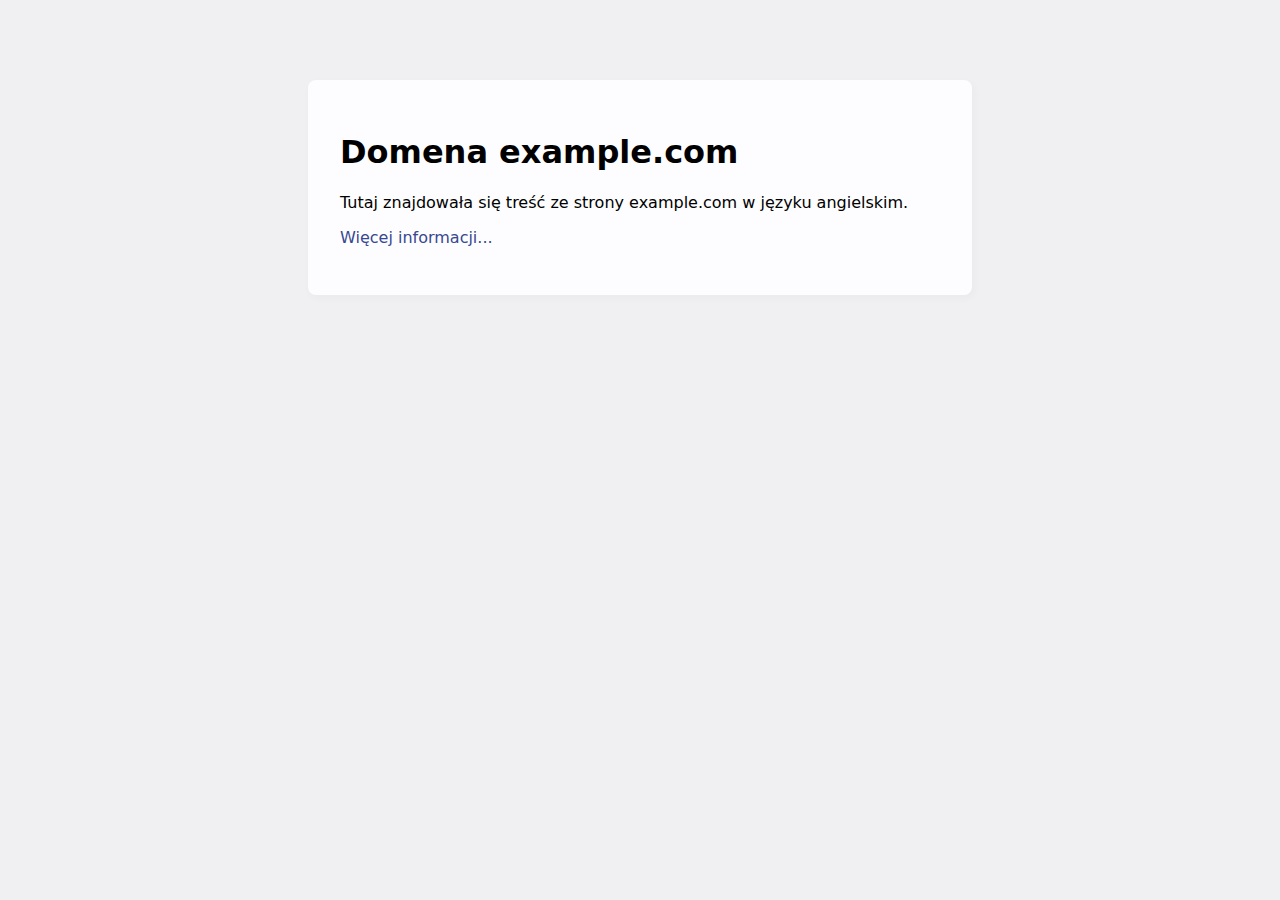
<file: html_01/index.html>
<!doctype html>
<html>
<head>
    <title>Przykładowa domena</title>

    <meta charset="utf-8" />
    <meta http-equiv="Content-type" content="text/html; charset=utf-8" />
    <meta name="viewport" content="width=device-width, initial-scale=1" />
    <style type="text/css">
    body {
        background-color: #f0f0f2;
        margin: 0;
        padding: 0;
        font-family: -apple-system, system-ui, BlinkMacSystemFont, "Segoe UI", "Open Sans", "Helvetica Neue", Helvetica, Arial, sans-serif;
        
    }
    div {
        width: 600px;
        margin: 5em auto;
        padding: 2em;
        background-color: #fdfdff;
        border-radius: 0.5em;
        box-shadow: 2px 3px 7px 2px rgba(0,0,0,0.02);
    }
    a:link, a:visited {
        color: #38488f;
        text-decoration: none;
    }
    @media (max-width: 700px) {
        div {
            margin: 0 auto;
            width: auto;
        }
    }
    </style>    
</head>

<body>
<div>
    <h1>Domena example.com</h1>
    <p>Tutaj znajdowała się treść ze strony example.com w języku angielskim.</p>
    <p><a href="https://www.iana.org/domains/example">Więcej informacji...</a></p>
</div>
</body>
</html>
</file>
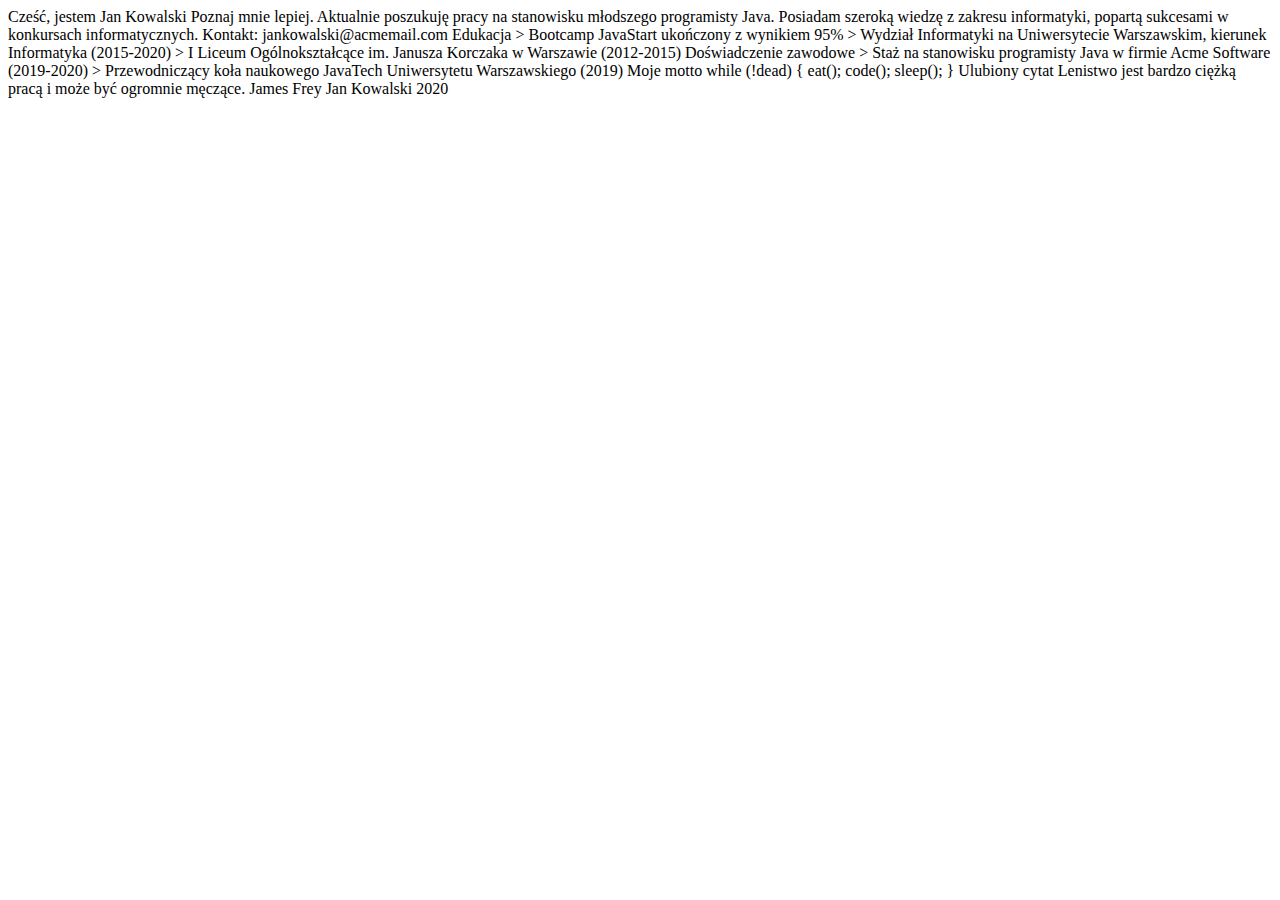
<file: html_02/index.html>
<!DOCTYPE html>
<html lang="pl">
    <head>
        <meta charset="UTF-8">
    </head>
    <body>
        Cześć, jestem Jan Kowalski
        Poznaj mnie lepiej.

        Aktualnie poszukuję pracy na stanowisku młodszego programisty Java. Posiadam szeroką wiedzę
            z zakresu informatyki, popartą sukcesami w konkursach informatycznych.
        Kontakt: jankowalski@acmemail.com

        Edukacja
        > Bootcamp JavaStart ukończony z wynikiem 95%
        > Wydział Informatyki na Uniwersytecie Warszawskim, kierunek Informatyka (2015-2020)
        > I Liceum Ogólnokształcące im. Janusza Korczaka w Warszawie (2012-2015)

        Doświadczenie zawodowe
        > Staż na stanowisku programisty Java w firmie Acme Software (2019-2020)
        > Przewodniczący koła naukowego JavaTech Uniwersytetu Warszawskiego (2019)

        Moje motto
        
        while (!dead) {
            eat();
            code();
            sleep();
        }
        

        Ulubiony cytat
        Lenistwo jest bardzo ciężką pracą i może być ogromnie męczące.
        James Frey

        Jan Kowalski 2020
    </body>
</html>
</file>
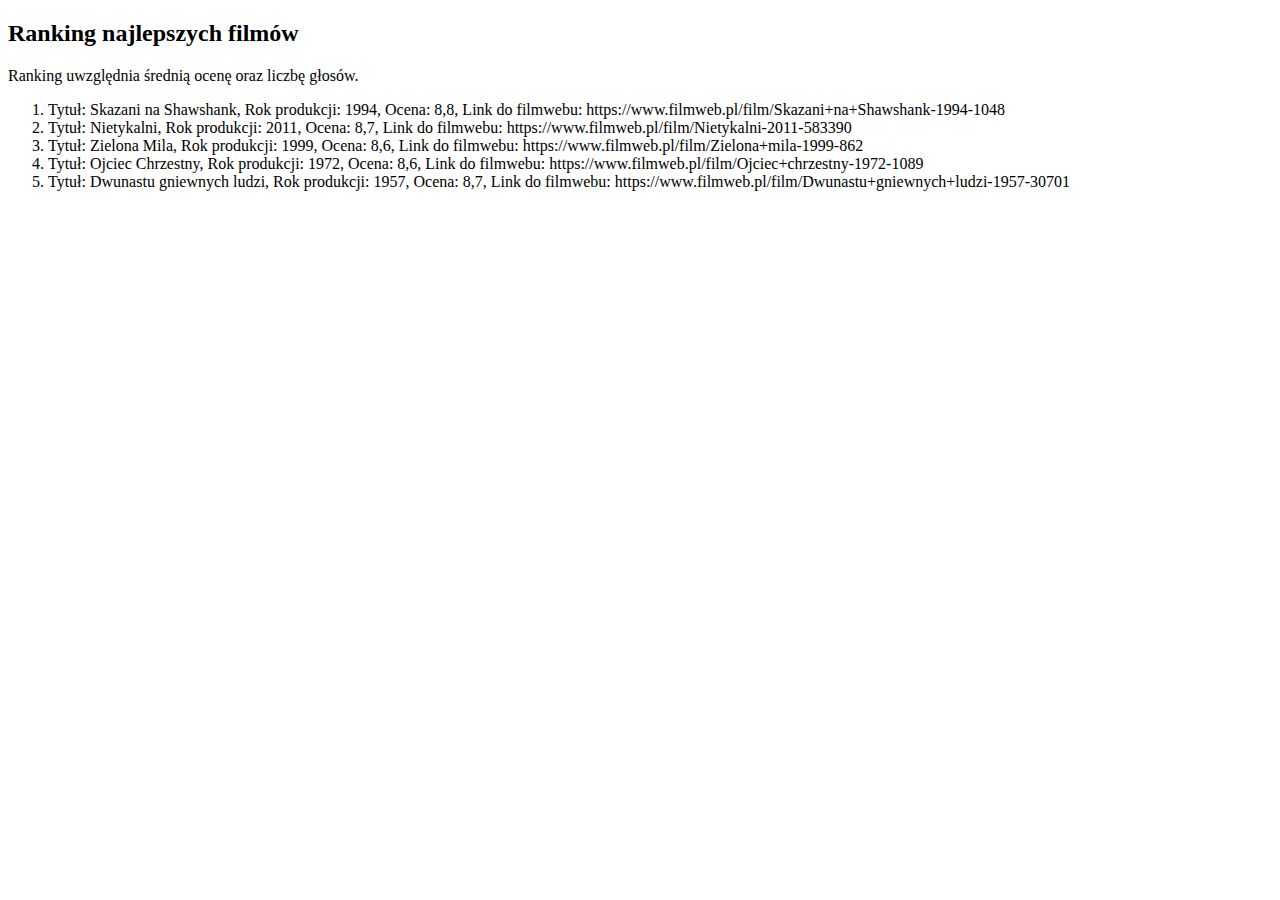
<file: html_03/index.html>
<!DOCTYPE html>
<html lang="pl">
    <head>
        <meta charset="UTF-8">
        <title>Ranking filmów</title>
        <meta name="description" content="Poznaj 5 najlepszych filmów wszech czasów">
    </head>
    <body>
        <h2>Ranking najlepszych filmów</h2>
        <p>Ranking uwzględnia średnią ocenę oraz liczbę głosów.</p>
        <ol>
            <li>Tytuł: Skazani na Shawshank, Rok produkcji: 1994, Ocena: 8,8, Link do filmwebu: https://www.filmweb.pl/film/Skazani+na+Shawshank-1994-1048</li>
            <li>Tytuł: Nietykalni, Rok produkcji: 2011, Ocena: 8,7, Link do filmwebu: https://www.filmweb.pl/film/Nietykalni-2011-583390</li>
            <li>Tytuł: Zielona Mila, Rok produkcji: 1999, Ocena: 8,6, Link do filmwebu: https://www.filmweb.pl/film/Zielona+mila-1999-862</li>
            <li>Tytuł: Ojciec Chrzestny, Rok produkcji: 1972, Ocena: 8,6, Link do filmwebu: https://www.filmweb.pl/film/Ojciec+chrzestny-1972-1089</li>
            <li>Tytuł: Dwunastu gniewnych ludzi, Rok produkcji: 1957, Ocena: 8,7, Link do filmwebu: https://www.filmweb.pl/film/Dwunastu+gniewnych+ludzi-1957-30701</li>
        </ol>
    </body>
</html>
</file>
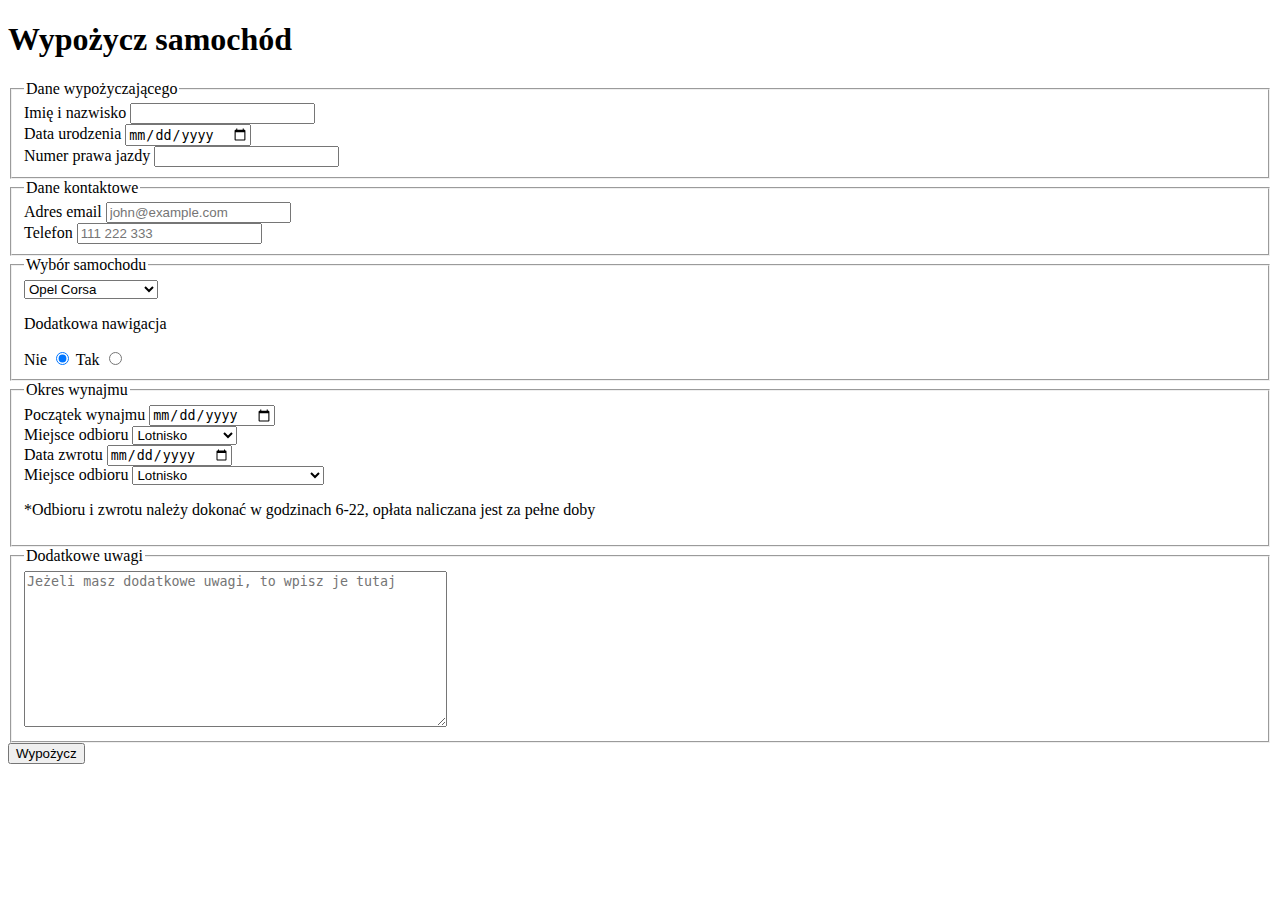
<file: html_04/index.html>
<!DOCTYPE html>
<html lang="pl">
    <head>
        <meta charset="UTF-8">
        <title>Wypożyczalnia samochodów Carrent</title>
        <meta name="description" content="Wynajmij samochód i wyruszaj w podróż.">
    </head>
    <body>
        <h1>Wypożycz samochód</h1>
        <form>
            <fieldset>
                <legend>Dane wypożyczającego</legend>
                <div>
                    <label for="name">Imię i nazwisko</label>
                    <input type="text" id="name">
                </div>
                <div>
                    <label for="birthday">Data urodzenia</label>
                    <input type="date">
                </div>
                <div>
                    <label for="driving-license-id">Numer prawa jazdy</label>
                    <input type="text" id="driving-license-id">
                </div>
            </fieldset>
            <fieldset>
                <legend>Dane kontaktowe</legend>
                <div>
                    <label for="email">Adres email</label>
                    <input type="email" placeholder="john@example.com">
                </div>
                <div>
                    <label for="telephone">Telefon</label>
                    <input type="number" id="telephone" placeholder="111 222 333">
                </div>
            </fieldset>
            <fieldset>
                <legend>Wybór samochodu</legend>
                <select id="car">
                    <option>Opel Corsa</option>
                    <option>Fiat 500</option>
                    <option>Toyota Prius</option>
                    <option>Mercedes GLA200</option>
                </select>
                <div>
                    <p>Dodatkowa nawigacja</p>
                    <label for="navi-no">Nie</label>
                    <input type="radio" id="navi-no" name="navi" value="Nie" checked>
                    <label for="navi-yes">Tak</label>
                    <input type="radio" id="navi-yes" name="navi" value="Tak">
                </div>
            </fieldset>
            <fieldset>
                <legend>Okres wynajmu</legend>
                <div>
                    <label for="start-date">Początek wynajmu</label>
                    <input type="date" id="start-date">
                </div>
                <div>
                    <label for="pickup-place">Miejsce odbioru</label>
                    <select id="pickup-place">
                        <option>Lotnisko</option>
                        <option>Dworzec PKP</option>
                    </select>
                </div>
                <div>
                    <label for="end-date">Data zwrotu</label>
                    <input type="date" id="end-date">
                </div>
                <div>
                    <label for="pickup-place">Miejsce odbioru</label>
                    <select id="return-place">
                        <option>Lotnisko</option>
                        <option>Dworzec PKP</option>
                        <option>Dowolna lokalizacja (+100zł)</option>
                    </select>
                </div>
                <p>*Odbioru i zwrotu należy dokonać w godzinach 6-22, opłata naliczana jest za pełne doby</p>
            </fieldset>
            <fieldset>
                <legend>Dodatkowe uwagi</legend>
                <textarea cols="50" rows="10" placeholder="Jeżeli masz dodatkowe uwagi, to wpisz je tutaj"></textarea>
            </fieldset>
            <button>Wypożycz</button>
        </form>
    </body>
</html>
</file>
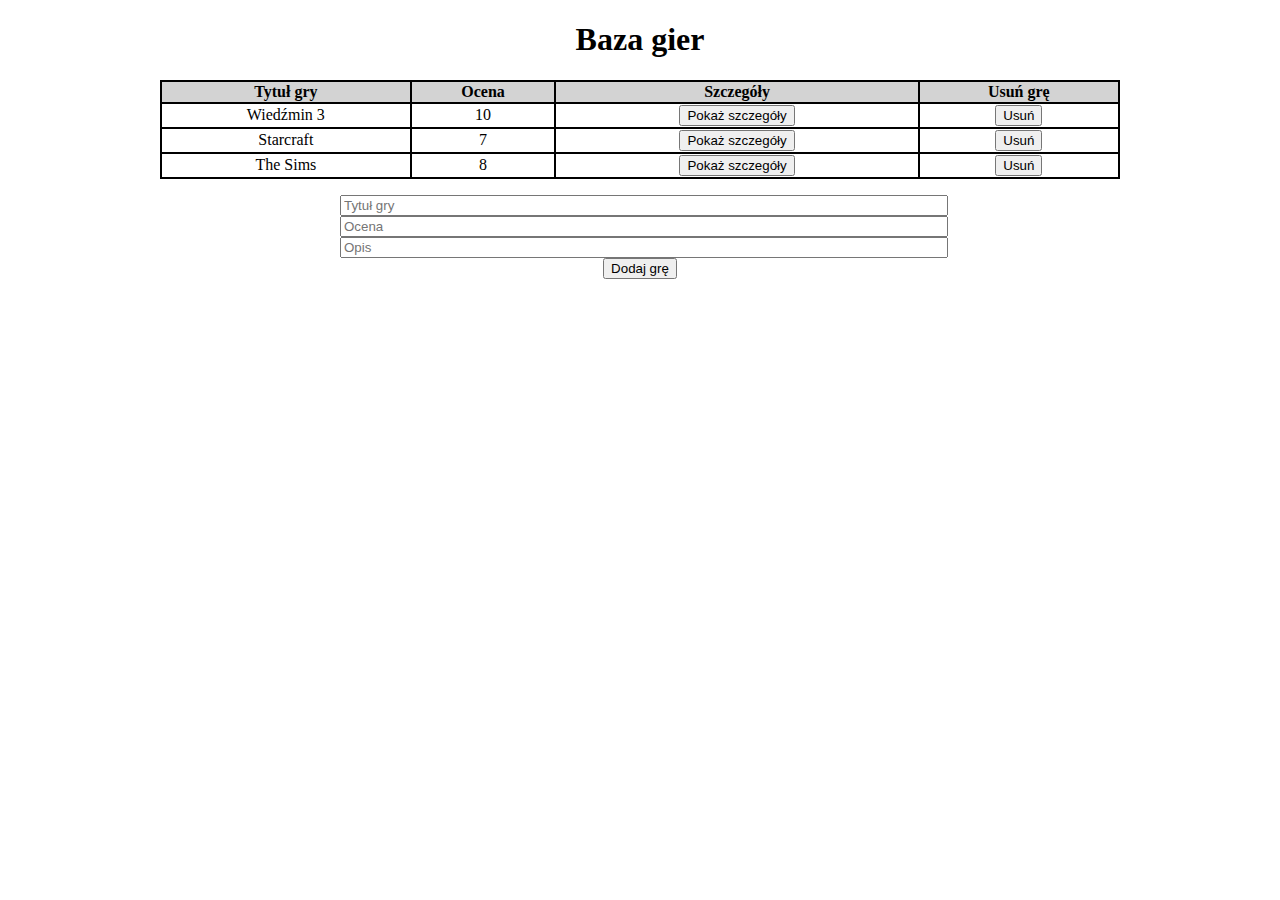
<file: js_dom_02/index.html>
<!DOCTYPE html>
<html lang="pl">
    <head>
        <title></title>
        <meta charset="UTF-8">
        <meta name="description" content="">
        <link rel="stylesheet" href="style.css">
    </head>
    <body>
        <h1>Baza gier</h1>
        <main>
            <section>
                <table>
                    <thead>
                        <tr>
                            <th>Tytuł gry</th>
                            <th>Ocena</th>
                            <th>Szczegóły</th>
                            <th>Usuń grę</th>
                        </tr>
                    </thead>
                    <tbody id="game-table-body">
        
                    </tbody>
                </table>
                <p id="game-details"></p>
            </section>
            <section class="form">
                <form>
                    <input name="title" placeholder="Tytuł gry" id="game-title">
                    <input name="rating" placeholder="Ocena" type="number" id="game-rating">
                    <input name="details" placeholder="Opis" id="game-description">
                    <button type="button" id="add-button">Dodaj grę</button>
                </form>
            </section>
        </main>
        <script src="script.js"></script>
    </body>
</html>
</file>
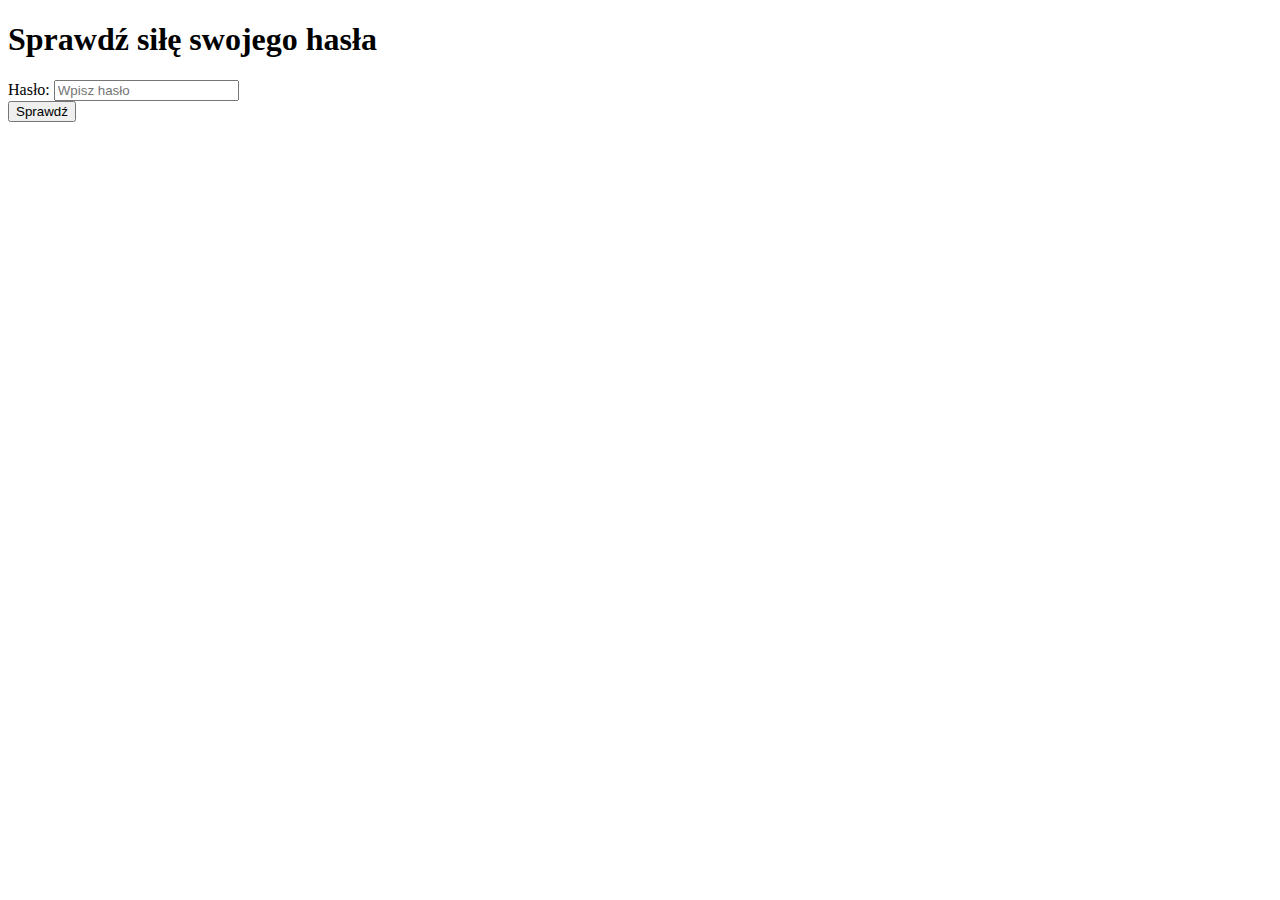
<file: jakarta-form_01/src/main/webapp/index.html>
<!DOCTYPE html>
<html lang="pl">
<head>
    <meta charset="UTF-8">
    <title>Weryfikator haseł</title>
</head>
<body>
    <h1>Sprawdź siłę swojego hasła</h1>
    <form action="verify" method="post">
        <div>
            <label for="pass">Hasło:</label>
            <input name="pass" placeholder="Wpisz hasło" id="pass">
        </div>
        <button>Sprawdź</button>
    </form>
</body>
</html>
</file>
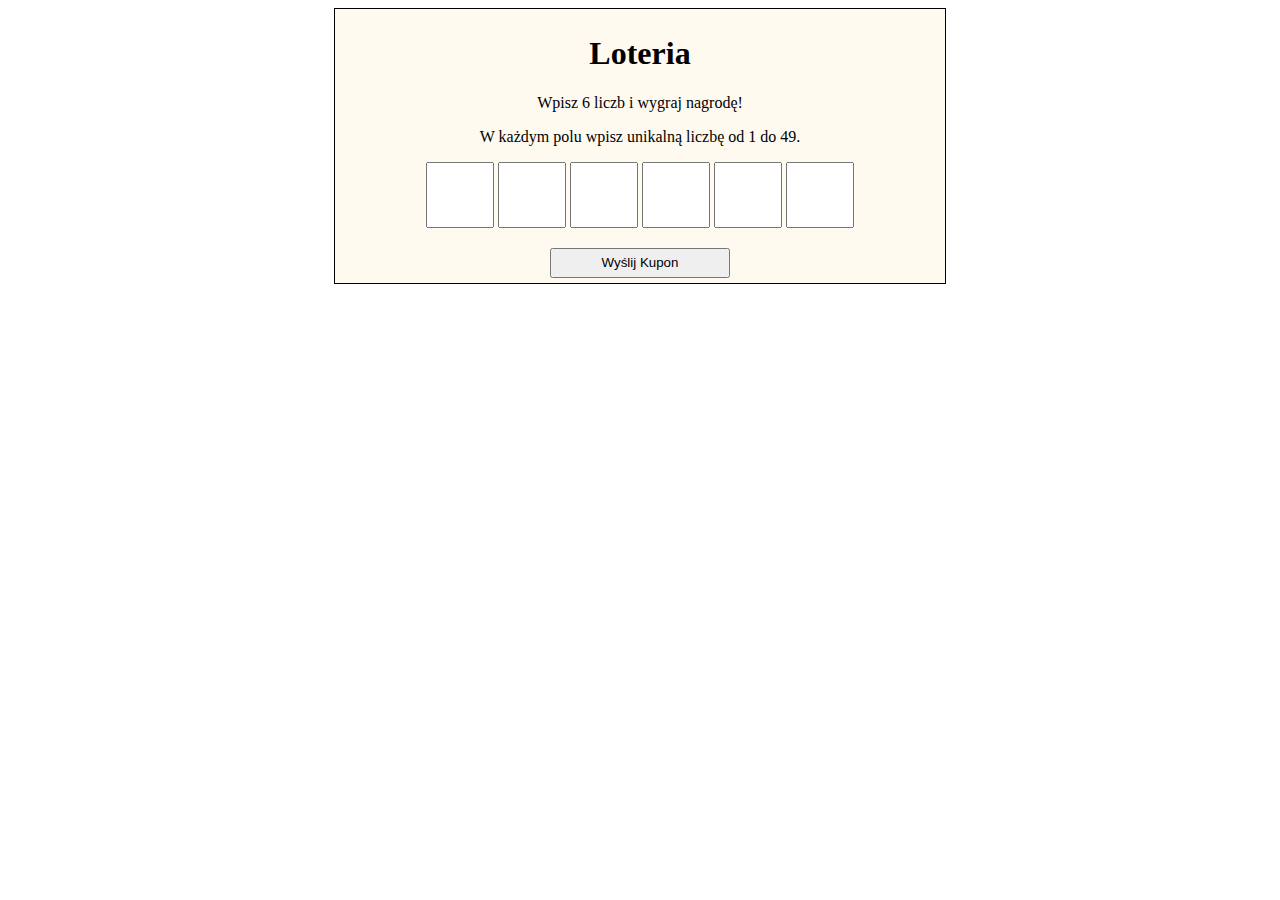
<file: jakarta-mvc_01/src/main/webapp/index.html>
<!DOCTYPE html>
<html lang="pl">
<head>
    <meta charset="UTF-8">
    <title>Loteria</title>
    <link rel="stylesheet" href="styles.css">
</head>
<body>
    <main>
        <h1>Loteria</h1>
        <p>Wpisz 6 liczb i wygraj nagrodę!</p>
        <p>W każdym polu wpisz unikalną liczbę od 1 do 49.</p>
        <form method="post" action="lottery">
            <section>
                <input type="number" name="numbers" min="1" max="49">
                <input type="number" name="numbers" min="1" max="49">
                <input type="number" name="numbers" min="1" max="49">
                <input type="number" name="numbers" min="1" max="49">
                <input type="number" name="numbers" min="1" max="49">
                <input type="number" name="numbers" min="1" max="49">
            </section>
            <button>Wyślij Kupon</button>
        </form>
    </main>
</body>
</html>
</file>
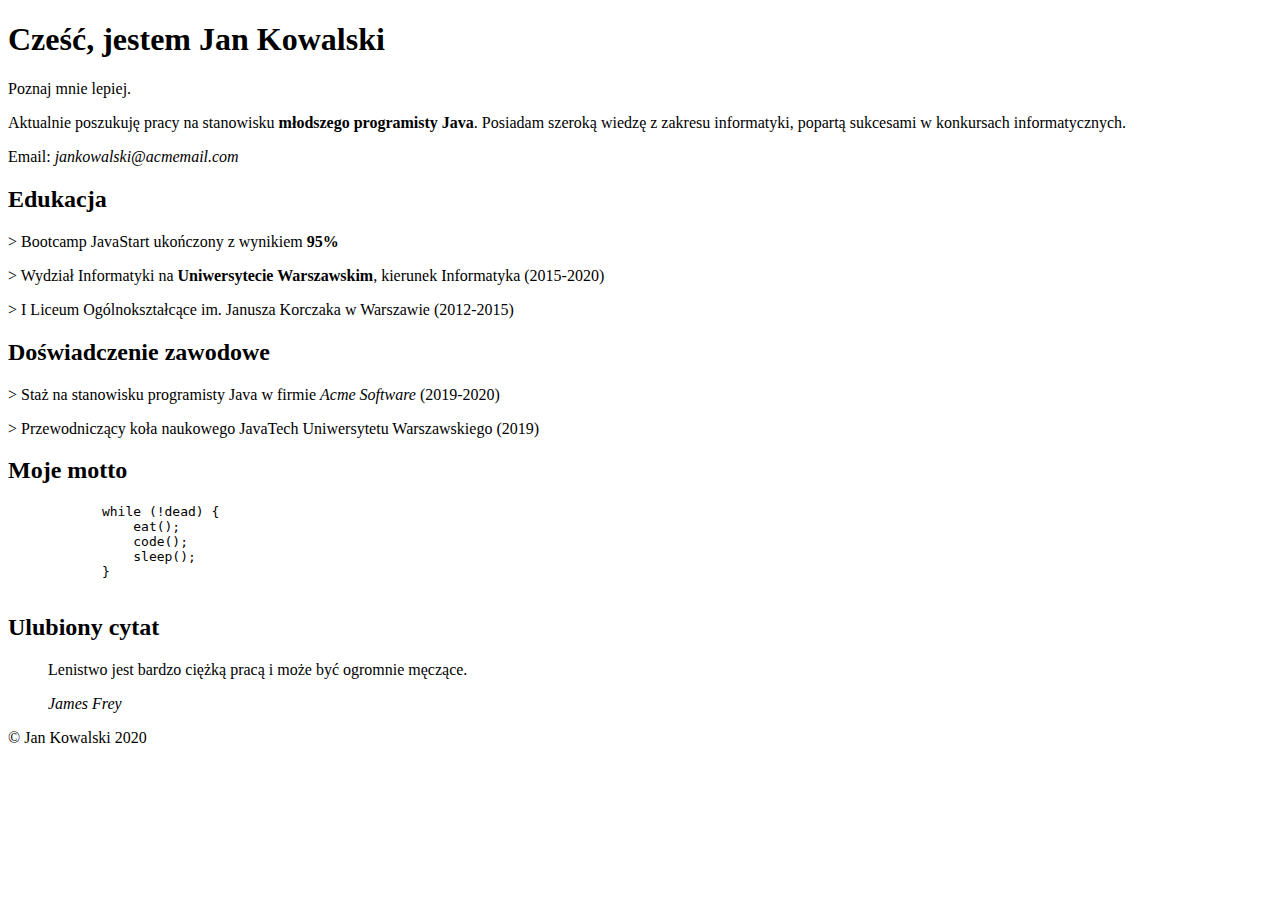
<file: html_02/solution.html>
<!DOCTYPE html>
<html lang="pl">
    <head>
        <meta charset="UTF-8">
        <title>Jan Kowalski - Programista</title>
    </head>
    <body>
        <h1>Cześć, jestem Jan Kowalski</h1>
        <p>Poznaj mnie lepiej.</p>

        <p>Aktualnie poszukuję pracy na stanowisku <strong>młodszego programisty Java</strong>. Posiadam szeroką wiedzę
            z zakresu informatyki, popartą sukcesami w konkursach informatycznych.</p>
        <p>Email: <em>jankowalski@acmemail.com</em></p>

        <h2>Edukacja</h2>
        <p>&gt; Bootcamp JavaStart ukończony z wynikiem <strong>95%</strong></p>
        <p>&gt; Wydział Informatyki na <strong>Uniwersytecie Warszawskim</strong>, kierunek Informatyka (2015-2020)</p>
        <p>&gt; I Liceum Ogólnokształcące im. Janusza Korczaka w Warszawie (2012-2015)</p>

        <h2>Doświadczenie zawodowe</h2>
        <p>&gt; Staż na stanowisku programisty Java w firmie <em>Acme Software</em> (2019-2020)</p>
        <p>&gt; Przewodniczący koła naukowego JavaTech Uniwersytetu Warszawskiego (2019)</p>

        <h2>Moje motto</h2>
        <pre>
            while (!dead) {
                eat();
                code();
                sleep();
            }
        </pre>

        <h2>Ulubiony cytat</h2>
        <blockquote>
            <p>Lenistwo jest bardzo ciężką pracą i może być ogromnie męczące.</p>
            <cite>James Frey</cite>
        </blockquote>

        <p>&copy; Jan Kowalski 2020</p>
    </body>
</html>
</file>
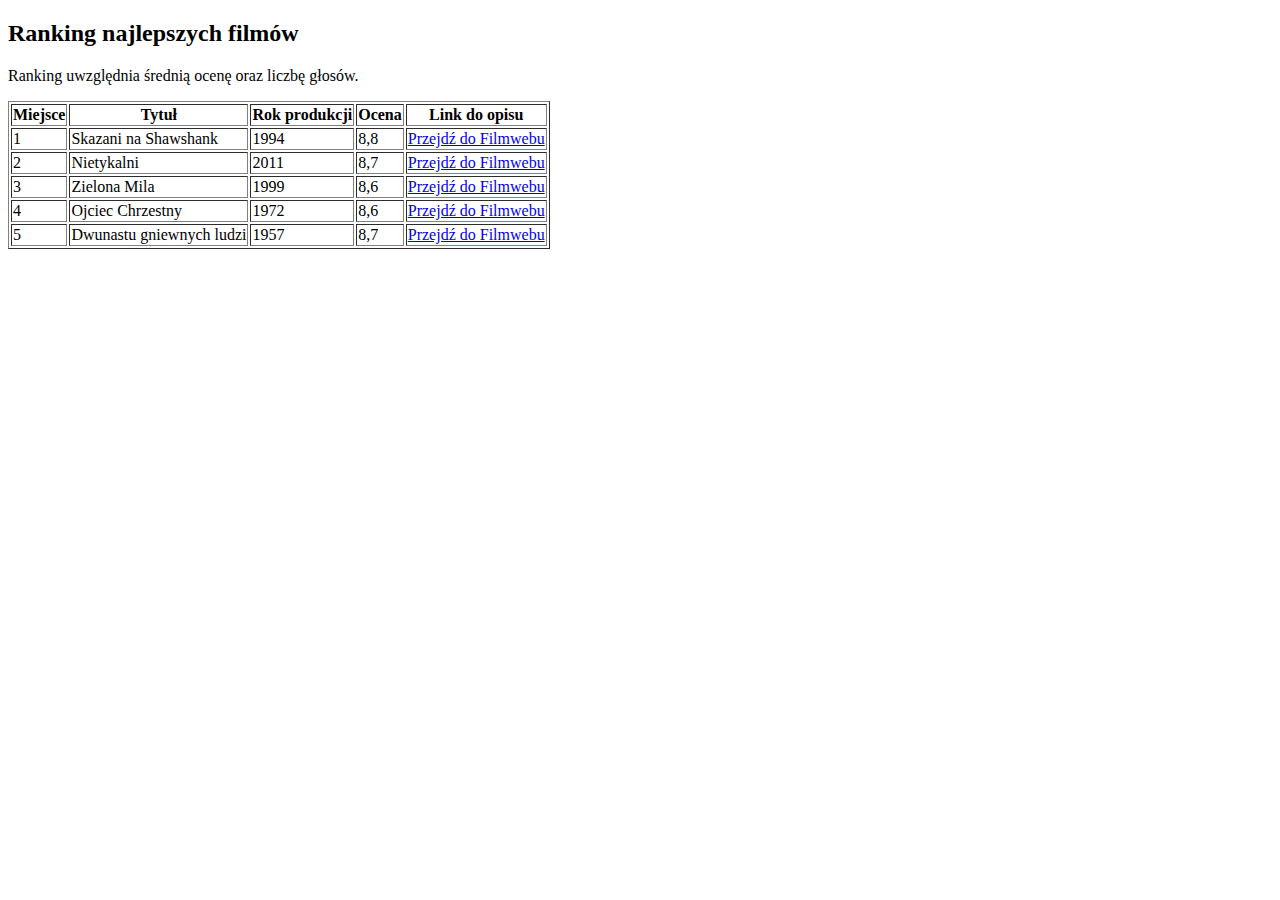
<file: html_03/index_solution.html>
<!DOCTYPE html>
<html lang="pl">
    <head>
        <meta charset="UTF-8">
        <title>Ranking filmów</title>
        <meta name="description" content="Poznaj 5 najlepszych filmów wszech czasów">
    </head>
    <body>
        <h2>Ranking najlepszych filmów</h2>
        <p>Ranking uwzględnia średnią ocenę oraz liczbę głosów.</p>
        <table border="1">
            <thead>
                <th>Miejsce</th>
                <th>Tytuł</th>
                <th>Rok produkcji</th>
                <th>Ocena</th>
                <th>Link do opisu</th>
            </thead>
            <tbody>
                <tr>
                    <td>1</td>
                    <td>Skazani na Shawshank</td>
                    <td>1994</td>
                    <td>8,8</td>
                    <td><a href="https://www.filmweb.pl/film/Skazani+na+Shawshank-1994-1048" target="_blank">Przejdź do Filmwebu</a></td>
                </tr>
                <tr>
                    <td>2</td>
                    <td>Nietykalni</td>
                    <td>2011</td>
                    <td>8,7</td>
                    <td><a href="https://www.filmweb.pl/film/Nietykalni-2011-583390" target="_blank">Przejdź do Filmwebu</a></td>
                </tr>
                <tr>
                    <td>3</td>
                    <td>Zielona Mila</td>
                    <td>1999</td>
                    <td>8,6</td>
                    <td><a href="https://www.filmweb.pl/film/Zielona+mila-1999-862" target="_blank">Przejdź do Filmwebu</a></td>
                </tr>
                <tr>
                    <td>4</td>
                    <td>Ojciec Chrzestny</td>
                    <td>1972</td>
                    <td>8,6</td>
                    <td><a href="https://www.filmweb.pl/film/Ojciec+chrzestny-1972-1089" target="_blank">Przejdź do Filmwebu</a></td>
                </tr>
                <tr>
                    <td>5</td>
                    <td>Dwunastu gniewnych ludzi</td>
                    <td>1957</td>
                    <td>8,7</td>
                    <td><a href="https://www.filmweb.pl/film/Dwunastu+gniewnych+ludzi-1957-30701" target="_blank">Przejdź do Filmwebu</a></td>
                </tr>
            </tbody>
        </table>
    </body>
</html>
</file>
<file: js_dom_02/style.css>
body {
    text-align: center;
}

main, table {
    width: 100%;
    margin: auto;
    max-width: 960px;;
}

thead > tr {
    background-color: lightgray;
}

table,
tr,
th, td {
    border: 2px solid black;
    border-collapse: collapse;
}

form {
    display: inline-block;
    width: 100%;
    max-width: 600px;
}

input {
    display: block;
    width: 100%;
}
</file>
<file: jakarta-mvc_01/src/main/webapp/styles.css>
/* wyśrodkowanie elementów, ramka i tło */
main {
    margin: auto;
    background-color: floralwhite;
    border-width: 1px;
    border-style: solid;
    padding: 5px;
    text-align: center;
}

/* Na dużych ekranach mniejsza szerokość niż cały ekran */
@media (min-width: 768px) {
    main {
        width: 600px;
    }
}
/* Kwadratowe, wyśrodkowane inputy */
input {
    font-size: 30px;
    height: 2em;
    width: 2em;
    text-align: center;
}

/* Usunięcie strzałek góra/dół w inputach */
input::-webkit-outer-spin-button,
input::-webkit-inner-spin-button {
    -webkit-appearance: none;
    margin: 0;
}

/* Większy przycisk */
button {
    margin-top: 20px;
    width: 30%;
    height: 30px;
}
</file>
